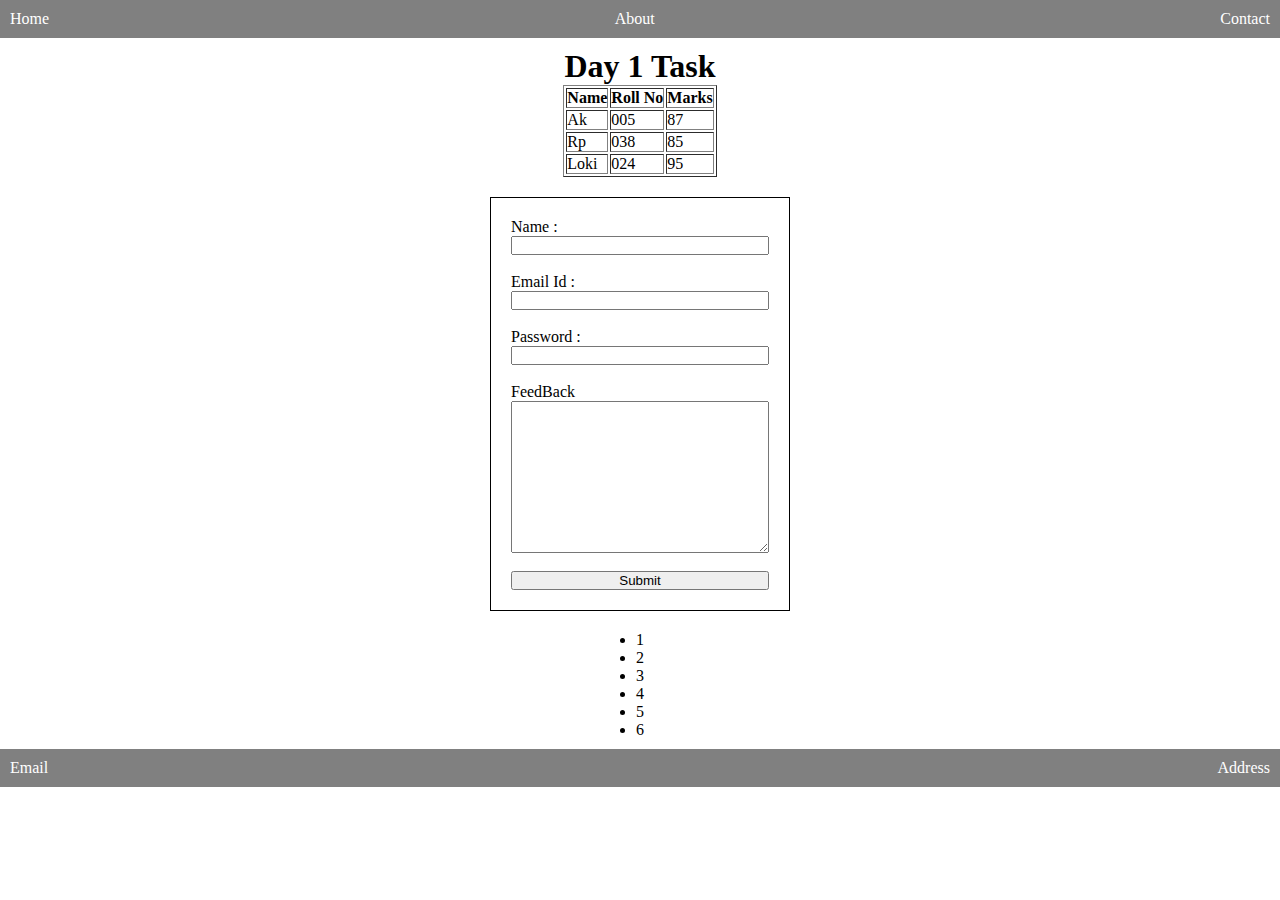
<file: index.html>
<!DOCTYPE html>
<html lang="en">
<head>
    <meta charset="UTF-8">
    <meta name="viewport" content="width=device-width, initial-scale=1.0">
    <link rel="stylesheet" href="style.css">
    <title>Document</title>
</head>
<body>
    <header>
        <div>
            <p>Home</p>
            <p>About</p>
            <p>Contact</p>
        </div>
    </header>
    <main>

        <h1>Day 1 Task</h1>
        <table border="1px" > 
            <tr>
                <th>Name</th>
                <th>Roll No</th>
                <th>Marks</th>
            </tr>

            <tr>
                <td>Ak</td>
                <td>005</td>
                <td>87</td>
            </tr>

            <tr>
                <td>Rp</td>
                <td>038</td>
                <td>85</td>
            </tr>

            <tr>
                <td>Loki</td>
                <td>024</td>
                <td>95</td>
            </tr>
        </table>
        <form>

            <label for="">Name :</label>
            <input type="text" name="" id="">

            <br>

            <label for="">Email Id :</label>
            <input type="text" name="" id="">

            <br>

            <label for="">Password :</label>
            <input type="password" name="" id="">

            <br>

            <label for="">FeedBack</label>
            <textarea name="" id="" cols="30" rows="10"></textarea>

            <br>

            <input type="submit" value="Submit">
        </form>

        <ul>
            <li>1</li>
            <li>2</li>
            <li>3</li>
            <li>4</li>
            <li>5</li>
            <li>6</li>
        </ul>
    </main>
    <footer>
        <span>Email</span>
        <span>Address</span>
    </footer>
</body>
</html>
</file>
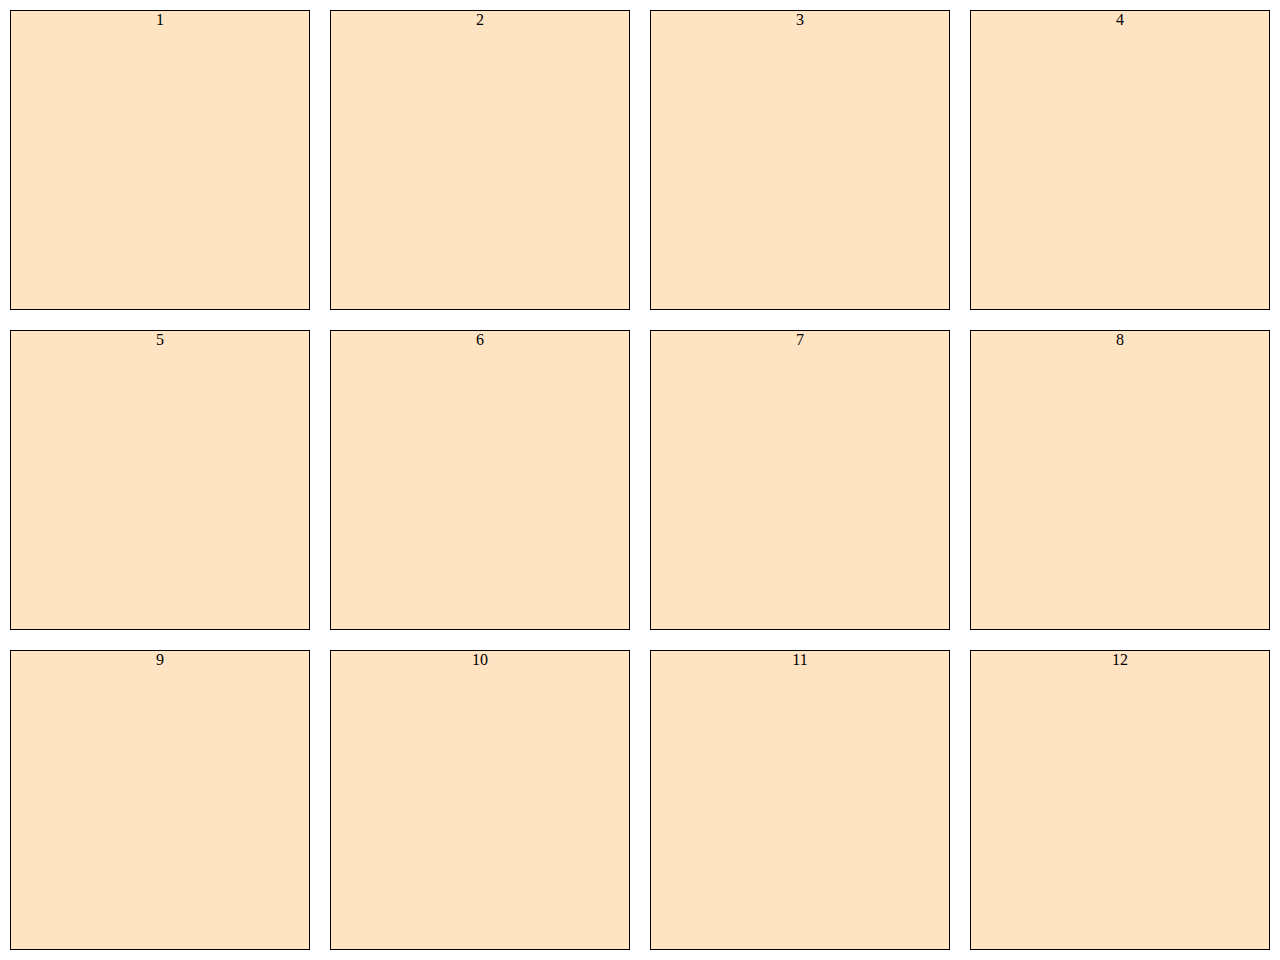
<file: index2.html>
<!DOCTYPE html>
<html lang="en">
<head>
    <meta charset="UTF-8">
    <meta name="viewport" content="width=device-width, initial-scale=1.0">
    <link rel="stylesheet" href="style2.css">
    <title>Document</title>
</head>
<body>
    <div class="boxes">
        <div class="box">1</div>
        <div class="box">2</div>
        <div class="box">3</div>
        <div class="box">4</div>
        <div class="box">5</div>
        <div class="box">6</div>
        <div class="box">7</div>
        <div class="box">8</div>
        <div class="box">9</div>
        <div class="box">10</div>
        <div class="box">11</div>
        <div class="box">12</div>
    </div>
</body>
</html>
</file>
<file: style.css>
*{
    margin: 0;
    padding: 0;
    box-sizing: border-box;
}

header{
    background-color: grey;
    padding: 10px;
    color: white;
}

header div{
    display: flex;
    flex-direction: row;
    justify-content: space-between;
}

main{
    display: flex;
    flex-direction: column;
    align-items: center;
    padding: 10px 0px;
}

form{
    display: flex;
    flex-direction: column;
    margin: 20px 10px;
    padding: 20px;
    border: 1px solid;
}

footer{
    display: flex;
    color: white;
    background-color: gray;
    padding: 10px;
    justify-content: space-between;
}
</file>
<file: style2.css>
*{
    margin: 0;
    padding: 0;
    box-sizing: border-box;
}

.boxes{
    display: flex;
    flex-wrap: wrap;
}


.box{
    height: 300px;
    width: 300px;
    margin: 10px;
    border: 1px solid black;
    display: flex;
    justify-content: center;
    background-color: bisque;

}

@media only screen  and (max-width : 768px){

    .box{
        height: 100px;
        width: 100px;
    }
    
}
</file>
